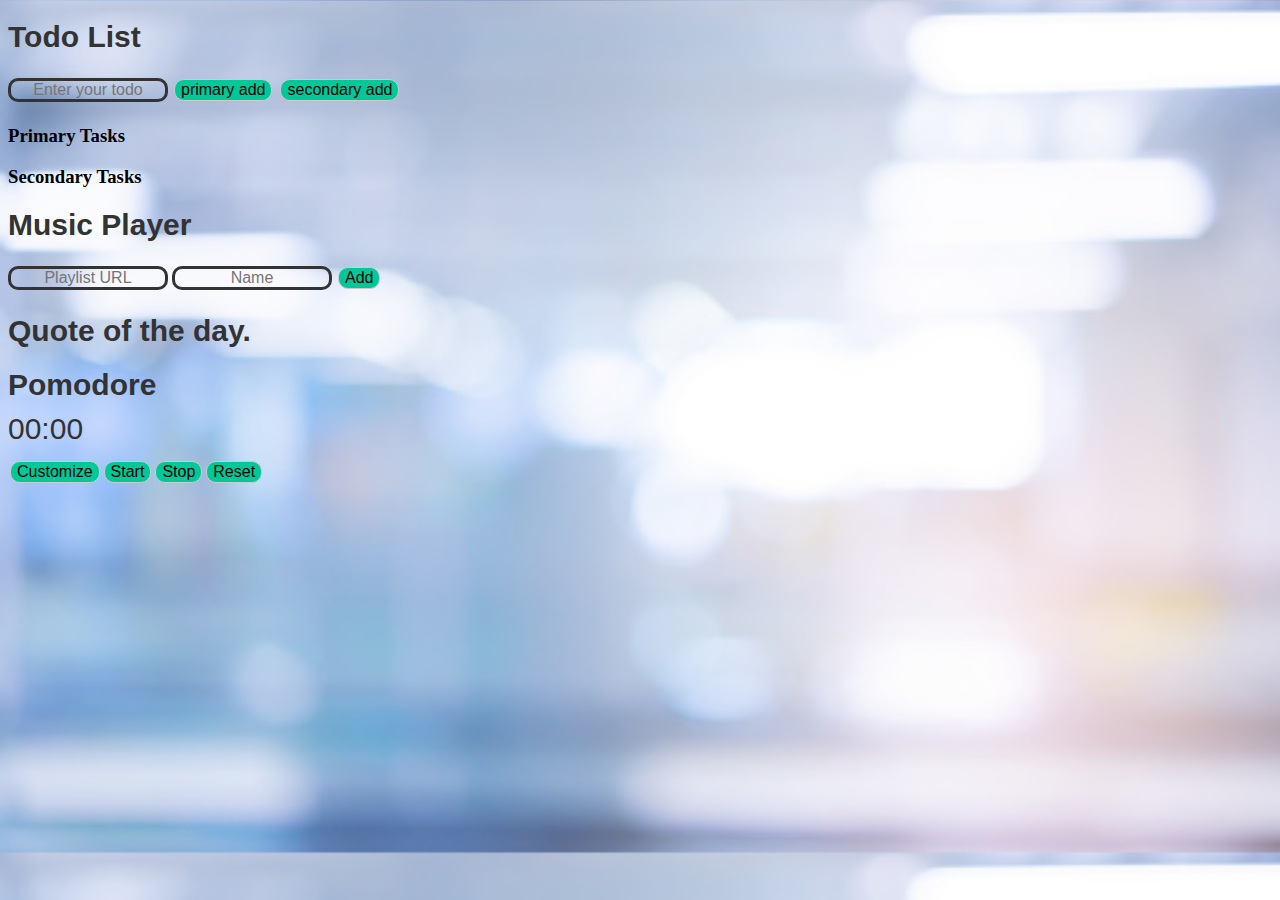
<file: index.html>
<!DOCTYPE html>
<html lang="en" >
<head>
    <meta charset="utf-8">
    <title>Document</title>
    <link rel="stylesheet"  href="index.css">
</head>
<body>
    <div class="Todo">
        <div class="TodoHeader">
            <h1>Todo List</h1>
        </div>
        <div class="TodoInput">
            <input class="taskenter" type="text" id="task" placeholder="Enter your todo">
            <button id="Add">primary add</button>
            <button id="second">secondary add</button>
        <div class="TodoList">
            <h3>Primary Tasks</h3>
            <ul id="mylist">
            </ul>
            <h3>Secondary Tasks</h3>
            <ul id="mylist2">
            </ul>
        </div>
    </div>
    </div>
    <h1>Music Player</h1>
    <input class="playenter" type="text" id="song" placeholder="Playlist URL">
    <input class="playenter" type="text" id="alternateName" placeholder="Name">
    <button id="Addplay">Add</button>
    <ul id="list"></ul>
    <div id="formotivation">
        <h1>Quote of the day.</h1>
    </div>
    <h1>Pomodore</h1>
    <div class="timer" id="timer">00:00</div>
    <script src="index.js"></script>
</body>
</html>
</file>
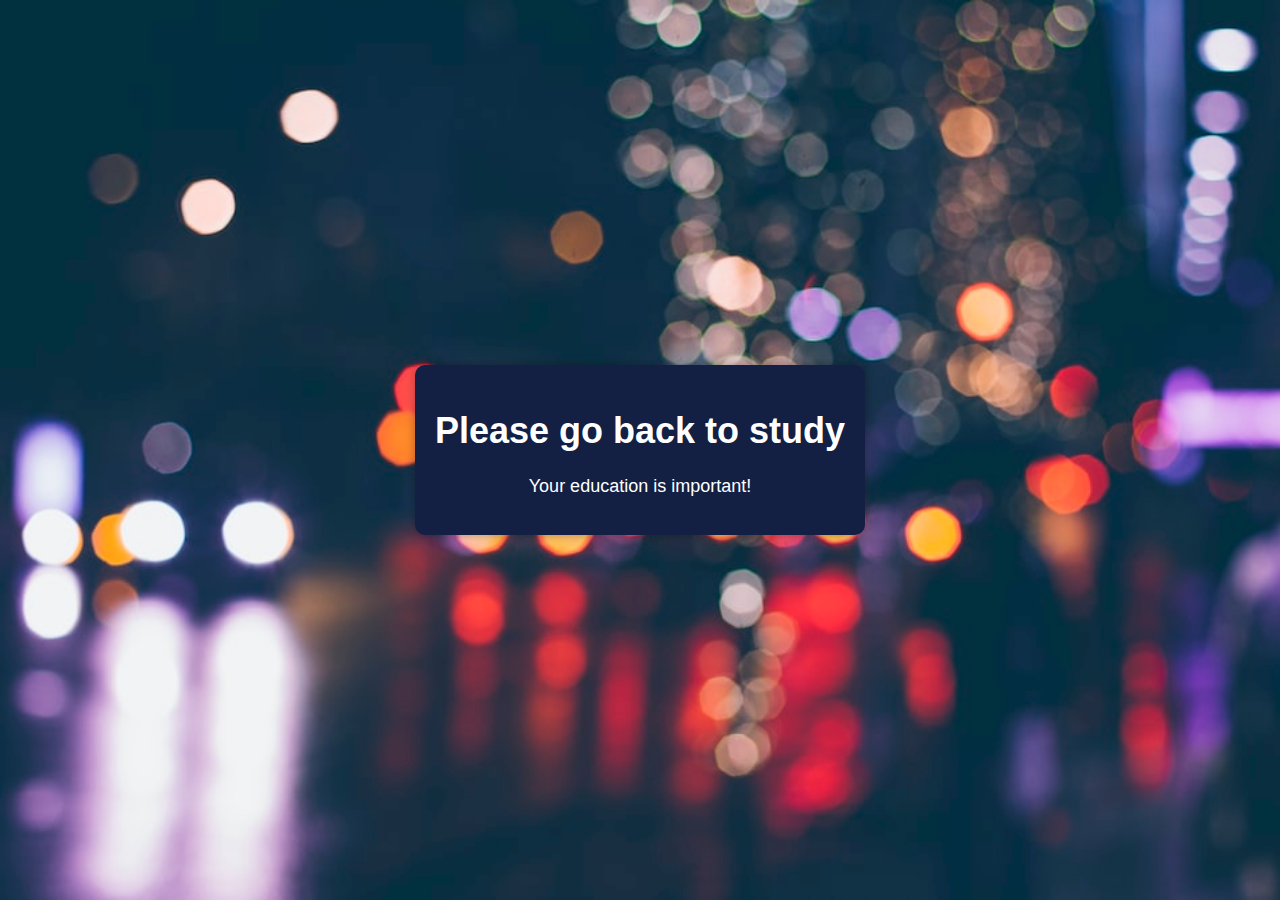
<file: test.html>
<!DOCTYPE html>
<html lang="en">
<head>
    <meta charset="UTF-8">
    <meta name="viewport" content="width=device-width, initial-scale=1.0">
    <title>Document</title>
    <style>
        body {
            background-color: #f7f7f7;
            font-family: Arial, sans-serif;
            display: flex;
            justify-content: center;
            align-items: center;
            height: 100vh;
            margin: 0;
            background-image: url(bg2.png);
            background-size: cover;
        }

        .reminder-box {
            background-color: #132043;
            color: #fff;
            text-align: center;
            padding: 20px;
            border-radius: 10px;
            box-shadow: 0 0 10px rgba(0, 0, 0, 0.3);
        }

        h1 {
            font-size: 36px;
        }

        p {
            font-size: 18px;
        }

        a {
            text-decoration: none;
            color: #fff;
            background-color: #e74c3c;
            padding: 10px 20px;
            border-radius: 5px;
            transition: background-color 0.3s;
        }

        a:hover {
            background-color: #c0392b;
        }
    </style>
</head>
<body>
    <div class="reminder-box">
        <h1>Please go back to study</h1>
        <p>Your education is important!</p>
    </div>
</body>
</html>
</file>
<file: index.css>
:root{
    /* Colors */
    --color1: #f5f5f5;
    --color2: #333;
    --color3: #ccc;
    --color4: #00c898;
    --color5: #d507c7;
    /* Colors */

    /* Fonts */
    --font1: 'Roboto', sans-serif;
    --font2: Georgia, 'Times New Roman', Times, serif;
    /* Fonts */
}
body{
    width: 400px;
    background-color: var(--color1);
    height: 100%;
    display: inline-flexbox;
    background-image: url(bg3.png);
    background-size: cover;
}

h1{
    font-family: var(--font1);
    font-size: 30px;
    color: var(--color2);
}
h3{
    font-family: var(--font2);
}
li{
    font-size: 15px;
    margin-top: 8px;
    margin-right: 40px;
    font-family: var(--font1);
    color: var(--color2);
    width: 80%;
}
input[type="checkbox"] {
    cursor: pointer;
    border-radius: 50%;
}
p,small{
    font-family: var(--font1);
    font-style: italic;
    font-size: 15px;
    color: var(--color2);
    margin-top:20px;
}
button {
    cursor: pointer;
    border: 1px solid var(--color3);
    border-radius: 10px;
    margin: 5px 2px;
    background-color: var(--color4); 
    color: black; 
    font-size: 16px;
    transition: background-color 0.2s, color 0.3s; 
}
button:hover {
    background-color: var(--color5); 
}
.taskenter, .playenter{
    width: 40%;
    border: 3px solid var(--color2);
    border-radius: 10px;
    padding: 0 10px;
    font-size: 16px;
    box-sizing: border-box;
    background: transparent;
}
.taskenter::placeholder, .playenter::placeholder{
    text-align: center;
}

.timer{
    margin-top: -10px;
    margin-bottom: 10px;
    font-family: var(--font1);
    font-size: 30px;
    color: var(--color2);
}
.playlist-item{
    display: flex;
    justify-content: flex-start;
}
.playlist-item a{
    text-decoration: none;
    font-size: 15px;
    margin-top: 8px;
    margin-right: 40px;
    font-family: var(--font1);
    color: var(--color2);
}
</file>
